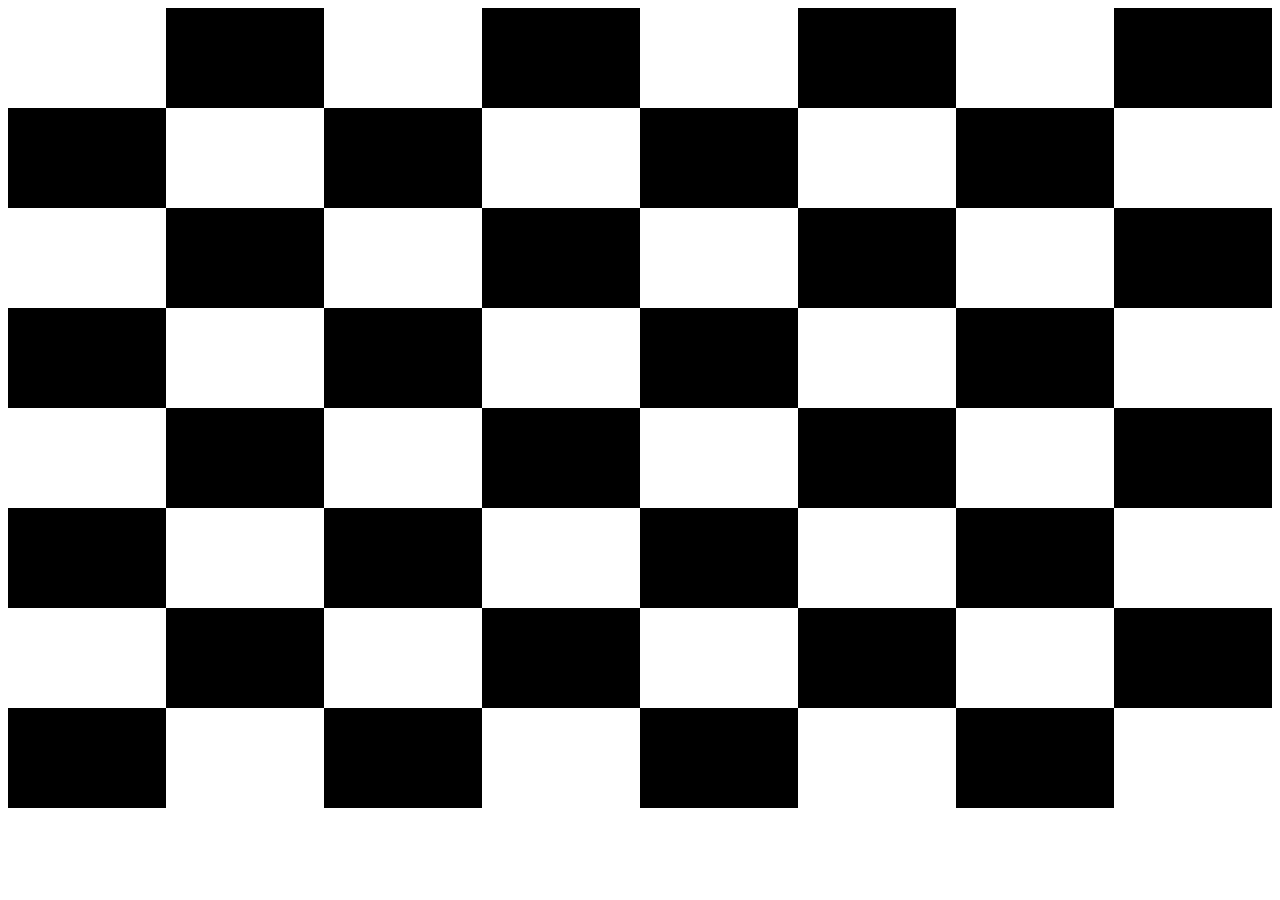
<file: index.html>
<!DOCTYPE html>
<html lang="en">
<head>
    <meta charset="UTF-8">
    <meta name="viewport" content="width=device-width, initial-scale=1.0">
    <title>Checkerboard</title>
    <link href="challenges.css" rel="stylesheet" type="text/css" />
</head>
<body>
    <div class="container">
        <div id="1">
        </div>
        <div id="2">
        </div>
        <div id="3">
        </div>
        <div id="4">
        </div>
        <div id="5">
        </div>
        <div id="6">
        </div>
        <div id="7">
        </div>
        <div id="8">
        </div>
    </div>
    <div class="container2">
        <div id="1">
        </div>
        <div id="2">
        </div>
        <div id="3">
        </div>
        <div id="4">
        </div>
        <div id="5">
        </div>
        <div id="6">
        </div>
        <div id="7">
        </div>
        <div id="8">
        </div>
    </div>
    <div class="container">
        <div id="1">
        </div>
        <div id="2">
        </div>
        <div id="3">
        </div>
        <div id="4">
        </div>
        <div id="5">
        </div>
        <div id="6">
        </div>
        <div id="7">
        </div>
        <div id="8">
        </div>
    </div>
    <div class="container2">
        <div id="1">
        </div>
        <div id="2">
        </div>
        <div id="3">
        </div>
        <div id="4">
        </div>
        <div id="5">
        </div>
        <div id="6">
        </div>
        <div id="7">
        </div>
        <div id="8">
        </div>
    </div>
    <div class="container">
        <div id="1">
        </div>
        <div id="2">
        </div>
        <div id="3">
        </div>
        <div id="4">
        </div>
        <div id="5">
        </div>
        <div id="6">
        </div>
        <div id="7">
        </div>
        <div id="8">
        </div>
    </div>
    <div class="container2">
        <div id="1">
        </div>
        <div id="2">
        </div>
        <div id="3">
        </div>
        <div id="4">
        </div>
        <div id="5">
        </div>
        <div id="6">
        </div>
        <div id="7">
        </div>
        <div id="8">
        </div>
    </div>
    <div class="container">
        <div id="1">
        </div>
        <div id="2">
        </div>
        <div id="3">
        </div>
        <div id="4">
        </div>
        <div id="5">
        </div>
        <div id="6">
        </div>
        <div id="7">
        </div>
        <div id="8">
        </div>
    </div>
    <div class="container2">
        <div id="1">
        </div>
        <div id="2">
        </div>
        <div id="3">
        </div>
        <div id="4">
        </div>
        <div id="5">
        </div>
        <div id="6">
        </div>
        <div id="7">
        </div>
        <div id="8">
        </div>
    </div>

</body>
</html>
</file>
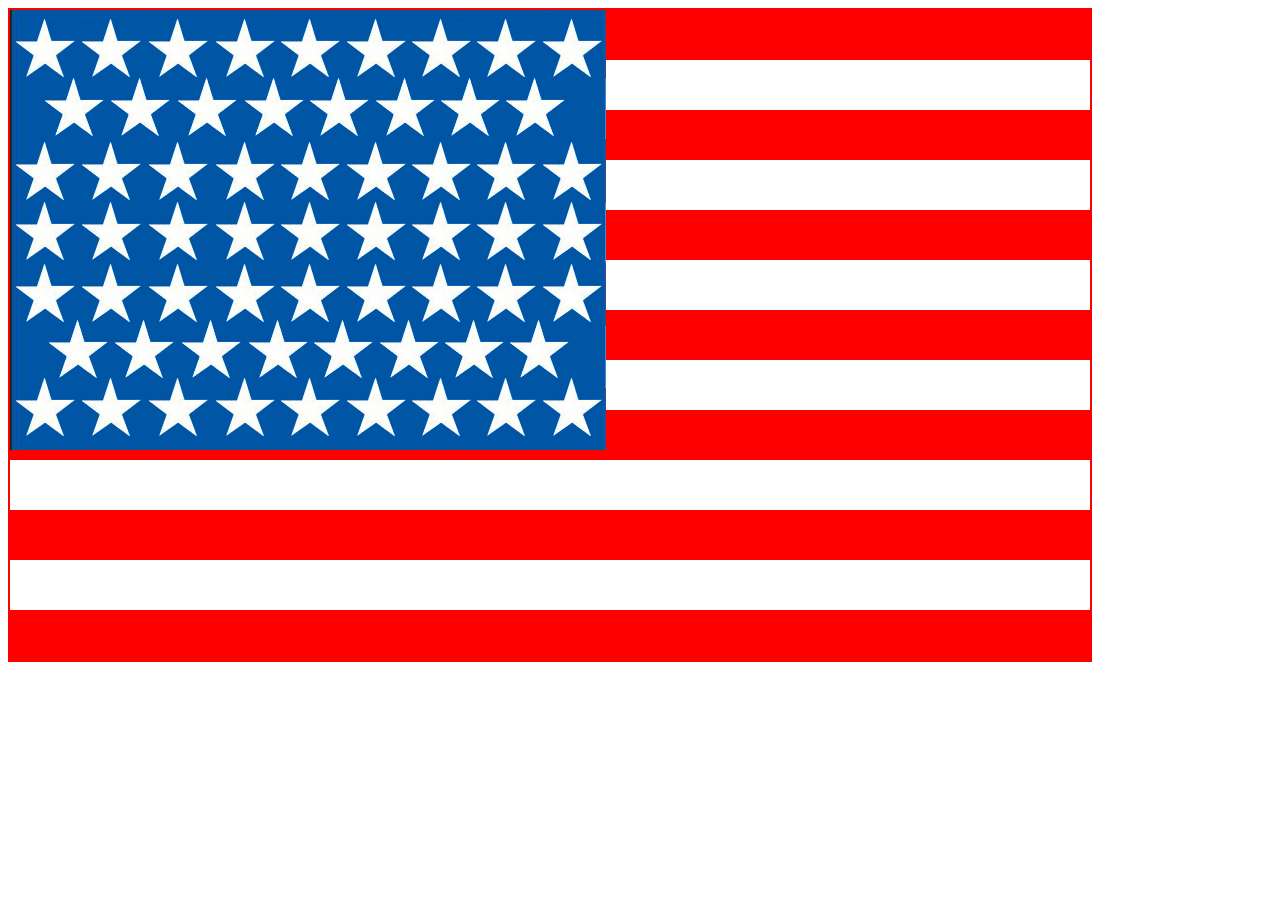
<file: flag.html>
<!DOCTYPE html>
<html lang="en">
<head>
    <meta charset="UTF-8">
    <meta name="viewport" content="width=device-width, initial-scale=1.0">
    <link href="flag.css" rel="stylesheet" type="text/css" />
    <title>Flag Challenge</title>
</head>
<body>
    <div id="flag-container">
        <img id="stars" src="easy.jpg" alt="stars"/>
        <div id="stripes">
            <div class="stripe red"></div>
            <div class="stripe white"></div>
            <div class="stripe red"></div>
            <div class="stripe white"></div>
            <div class="stripe red"></div>
            <div class="stripe white"></div>
            <div class="stripe red"></div>
            <div class="stripe white"></div>
            <div class="stripe red"></div>
            <div class="stripe white"></div>
            <div class="stripe red"></div>
            <div class="stripe white"></div>
            <div class="stripe red"></div>
        </div>
    </div>
</body>
</html>
</file>
<file: challenges.css>
.container{
    display: grid;
    grid-template-columns: repeat(8, 1fr);
    grid-auto-rows: 100px;
}
.container2{
    display: grid;
    grid-template-columns: repeat(8, 1fr);
    grid-auto-rows: 100px;
}
.container > div{
    background-color: black;
    padding: 1em;
}
.container > div:nth-child(odd){
    background-color: white;
}
.container2 > div{
    background-color: white;

}
.container2 > div:nth-child(odd){
    background-color: black;
</file>
<file: flag.css>
#flag-container {
    text-align: center;
    height: 650;
    width: 1080px;
    grid-template-rows: 50px 50px 50px 50px 50px 50px 50px 50px 50px 50px 50px 50px 50px ;
    border: red solid 2px;
    display: grid;
}
#stars {
    position: absolute;
    z-index: 0;
  }
#stripes {
    grid-row-start: 1;
    z-index: -1;
}
.stripe {
    top: 0px;
    width: 100%;
    height: 50px;
}
.red {
    background-color: red;
}
</file>
